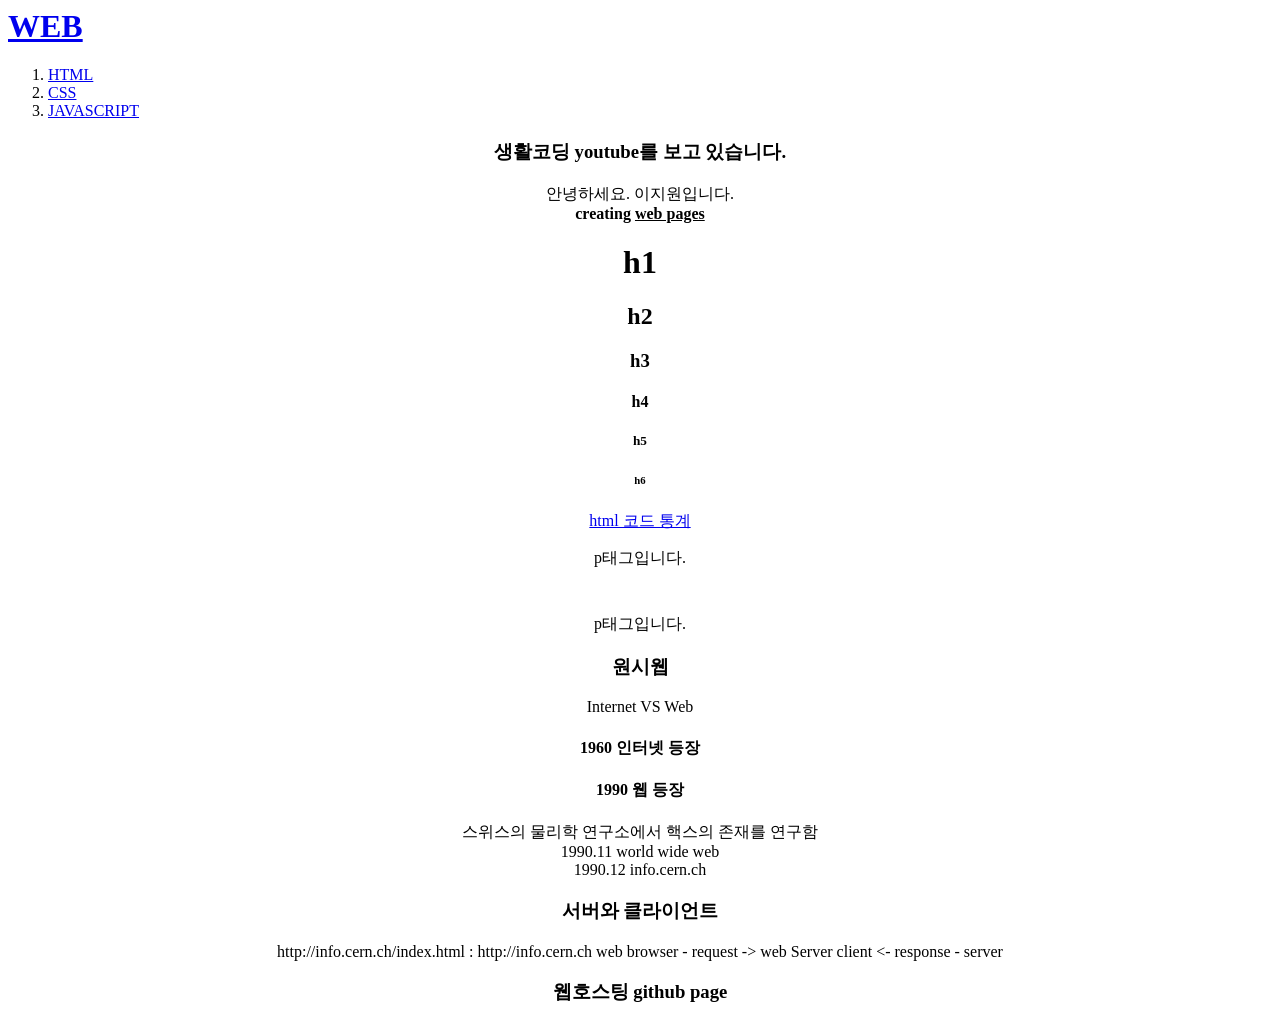
<file: index.html>
<html>
	<head>
		<title>생활코딩_html&internet</title>
		<meta charset="utf-8">
		<style>
			.contents_wrap{text-align:center}
			.p_tag1{margin-bottom:45px;}
		</style>
		
	</head>
	<body>
		<h1><a href="web.html">WEB</a></h1>
		<ol>
			<li><a href="1.html">HTML</a></li>
			<li><a href="2.html">CSS</a></li>
			<li><a href="3.html">JAVASCRIPT</a></li>
		</ol>
		<div class="contents_wrap">
			<h3>생활코딩 youtube를 보고 있습니다.</h3>
			<p>안녕하세요. 이지원입니다. <br> <strong>creating <u>web pages</u></strong></p>
			
			<h1>h1</h1>
			<h2>h2</h2>
			<h3>h3</h3>
			<h4>h4</h4>
			<h5>h5</h5>
			<h6>h6</h6>

			<a href="https://www.advancedwebranking.com/html/">
				html 코드 통계 </a>
			
			<p class="p_tag1">p태그입니다.<p>
			<p class="p_tag2">p태그입니다.<p>

			<h3>원시웹</h3>
			<p>Internet VS Web</p>
			<h4>1960 인터넷 등장</h4>
			<h4>1990 웹 등장 </h4>
			<span> 스위스의 물리학 연구소에서 핵스의 존재를 연구함</span><br>
			<span>1990.11 world wide web</span><br>
			<span>1990.12 info.cern.ch</span>

			<h3>서버와 클라이언트</h3>
			http://info.cern.ch/index.html : http://info.cern.ch
			web browser - request -> web Server
			client	    <- response - server

			<h3>웹호스팅 github page</h3>
		</div>
	</body>
</html>
</file>
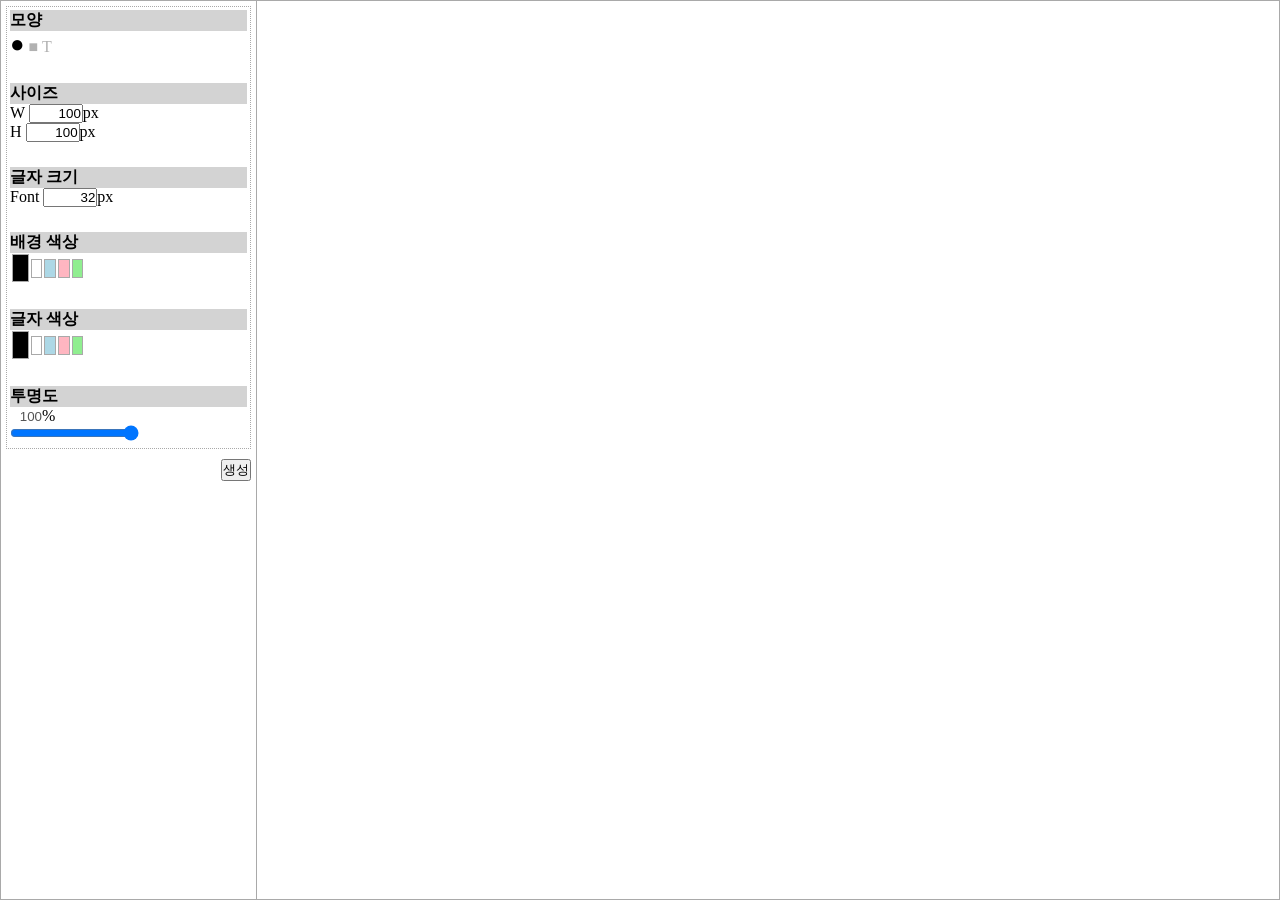
<file: paint/paint.html>
<!-- index.html -->
 
<!DOCTYPE html>
<html>
  <head>
    <title>그림판</title>
    <link href="css/common.css" rel="stylesheet"/>
    <link href="css/paint.css" rel="stylesheet"/>
    <script src="js/functions.js"></script>
    <script src="js/event_handler.js"></script>
  </head>
  <body>
    <div id="paint" class="vertical">
      <div id="palette">
        <form id="palette_form" onsubmit="return false;">
          <dl class="object-setting">
            <dt>모양</dt>
            <dd class="object-shape">
              <input type="radio" id="shape_circle" name="shape" value="circle" checked>
              <label for="shape_circle">●</label>
              <input type="radio" id="shape_rect" name="shape" value="rect">
              <label for="shape_rect">■</label>
              <input type="radio" id="shape_text" name="shape" value="text" onchange="size_height.value=18; font_size.value=15; font_black.checked=true; bg_white.checked=true;">
              <label for="shape_text">T</label>
            </dd>
            <dt>사이즈</dt>
            <dd class="object-size">
              <label for="size_width">W</label>
              <input type="text" id="size_width" class="align-right" name="width"value="100"><a>px</a><br>
            </dd>
            <dd class="object-size">
              <label for="size_height">H</label>
              <input type="text" id="size_height" class="align-right" name="height" value="100"><a>px</a>
            </dd>
            <dt>글자 크기</dt>
            <dd class="object-size">
              <label for="size_font">Font</label>
              <input type="text" id="size_font" class="align-right" name="font_size"value="32"><a>px</a><br>
            </dd>
            <dt>배경 색상</dt>
            <dd class="object-color bg-color">
              <table>
                <tbody>
                  <tr>
                    <td>
                      <input type="radio" id="bg_black" name="bg_color" value="bg-black" checked>
                      <label for="bg_black" class="bg-black black">■</label>
                    </td>
                    <td>
                      <input type="radio" id="bg_white" name="bg_color" value="bg-white">
                      <label for="bg_white" class="bg-white white">■</label>
                    </td>
                    <td>
                      <input type="radio" id="bg_blue" name="bg_color" value="bg-blue">
                      <label for="bg_blue" class="bg-blue blue">■</label>
                    </td>
                    <td>
                      <input type="radio" id="bg_pink" name="bg_color" value="bg-pink">
                      <label for="bg_pink" class="bg-pink pink">■</label>
                    </td>
                    <td>
                      <input type="radio" id="bg_green" name="bg_color" value="bg-green">
                      <label for="bg_green" class="bg-green green">■</label>
                    </td>
                  </tr>
                </tbody>              
              </table>
            </dd>
            <dt>글자 색상</dt>
            <dd class="object-color font-color">
              <table>
                <tbody>
                  <tr>
                    <td>
                      <input type="radio" id="font_black" name="font_color" value="black" checked>
                      <label for="font_black" class="bg-black black">■</label>
                    </td>
                    <td>
                      <input type="radio" id="font_white" name="font_color" value="white">
                      <label for="font_white" class="bg-white white">■</label>
                    </td>
                    <td>
                      <input type="radio" id="font_blue" name="font_color" value="blue">
                      <label for="font_blue" class="bg-blue blue">■</label>
                    </td>
                    <td>
                      <input type="radio" id="font_pink" name="font_color" value="pink">
                      <label for="font_pink" class="bg-pink pink">■</label>
                    </td>
                    <td>
                      <input type="radio" id="font_green" name="font_color" value="green">
                      <label for="font_green" class="bg-green green">■</label>
                    </td>
                  </tr>
                </tbody>              
              </table>
            </dd>
            <dt>투명도</dt>
            <dd class="object-opacity"><input type="text" id="opacity" name="opacity" value="100" class="align-right" disabled>%</dd>
            <dd><input type="range" name="opacity_slider" min="1" max="100" value="100" onchange="opacity.value=this.value"></dd>
          </dl>
          <div class="buttons align-right">
            <button id="create_object">생성</button>
          </div>
        </form>
      </div>
      <div id="canvas">
        <div class="wrapper">
        </div>
      </div>
    </div>
    <script src="js/common.js"></script>
  </body>
</html>
</file>
<file: paint/css/common.css>
/* css/common.css */
 
/* 기본 설정 */
* { padding: 0; margin: 0; }
html, body { width: 100%; height: 100%; }
 
/* 수평 정렬 */
.vertical > div { float: left; }
 
/* 폰트 정렬 */
.align-left { text-align: left; }
.align-right { text-align: right; }
.align-center { text-align: center; }
</file>
<file: paint/css/paint.css>
/* css/paint.css */
 
/* 배경 색상 */
.bg-green { background-color: lightgreen; }
.bg-blue { background-color: lightblue; }
.bg-pink { background-color: lightpink; }
.bg-white { background-color: white; }
.bg-black { background-color: black; }
 
/* 폰트 색상 */
.green { color: lightgreen; }
.blue { color: lightblue; }
.pink { color: lightpink; }
.white { color: white; }
.black { color: black; }
 
/* 도형 모양 */
.circle { border-radius: 50%; }
.rect { }
.text { }
 
/* 그림판 */
#paint { width: 100%; height: 100%; }
 
/* 도형 설정 */
#palette { width: 20%; height: 100%; padding: 5px; box-sizing: border-box; border: 1px solid darkgray; border-right: none; }
 
#palette dl { width: 100%; height: auto; margin-bottom: 10px; box-sizing: border-box; border: 1px dotted darkgray; padding: 3px; }
#palette dt { background-color: lightgray; font-weight: bold; }
#palette dd + dt { margin-top: 25px; }
 
/* 도형 모양 옵션 */
#palette .object-shape label { opacity: 30%; }
#palette .object-shape label:hover { cursor: pointer; font-size: 1.2em; opacity: 80%;}
#palette .object-shape input[type="radio"] { display: none; }
#palette .object-shape input[type="radio"]:checked + label { font-size: 1.5em; font-weight: bold; opacity: 100%; }
 
/* 도형 사이즈 옵션 */
#palette .object-size input[type="text"] { width: 50px; }
 
/* 도형 색상 옵션 */
#palette .object-color label { border: 1px solid darkgray; }
#palette .object-color label:hover { cursor: pointer; font-size: 1.2em; }
#palette .object-color input[type="radio"] { display: none; }
#palette .object-color input[type="radio"]:checked + label { font-size: 1.5em; font-weight: bold; }
 
/* 도형 투명도 옵션 */
#palette .object-opacity input:disabled { background-color: inherit; border: none; }
#palette .object-opacity input[type="text"] { width: 32px }
#palette .object-opacity input[type="range"] { width: 70%; }
 
/* 도화지 설정 */
#canvas { width: 80%; height: 100%; box-sizing: border-box; border: 1px solid darkgray; }
#canvas > .wrapper { width: 100%; height: 100%; max-width: 100%; max-height: 100%; position: relative; overflow: hidden; }
 
/* 도형이 텍스트인 경우 */
#canvas input.text { border: none; }
 
/* 도형의 위치를 절대값으로 적용하도록 설정 */
#canvas .object { position: absolute; }
 
/* 도형을 클릭했을 때, 그림자가 생기도록 설정 */
#canvas .object:hover { box-shadow: 0 0 10px 0 darkgray; cursor: pointer; }
</file>
